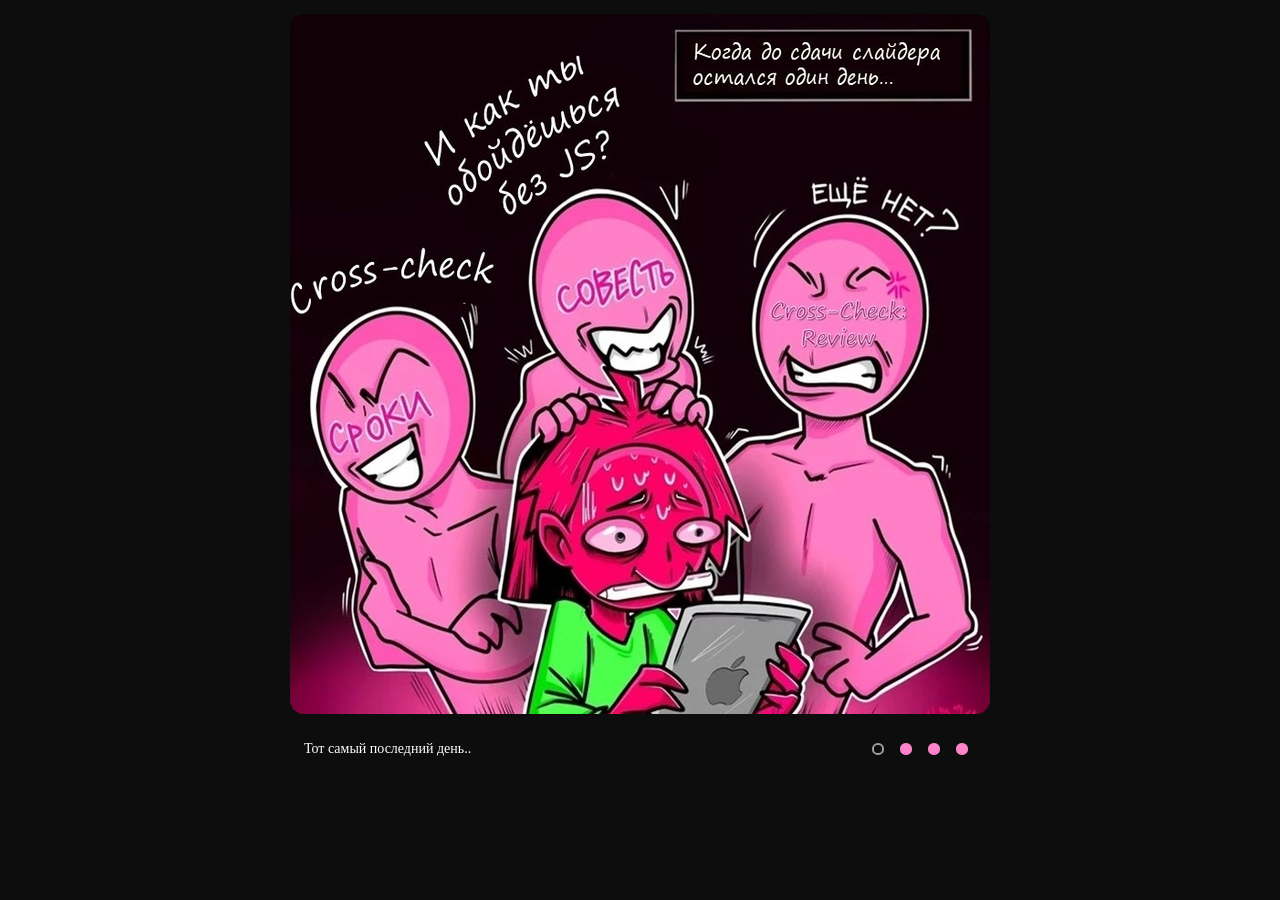
<file: index.html>
<!DOCTYPE html>
<html lang="en">

<head>
  <meta charset="UTF-8">
  <meta http-equiv="X-UA-Compatible" content="IE=edge">
  <meta name="viewport" content="width=device-width, initial-scale=1.0">
  <link rel="stylesheet" href="./css/normalize.css">
  <link rel="stylesheet" href="./css/style.css">
  <title>cssMemSlider</title>
</head>

<body>
  <div class="container">
    <div class="slider">

      <input checked type="radio" name="radio" id="radio01">
      <input type="radio" name="radio" id="radio02">
      <input type="radio" name="radio" id="radio03">
      <input type="radio" name="radio" id="radio04">

      <img src="./assets/img/01.jpg" alt="01" class="img first">
      <p class="caption first">Тот самый последний день..</p>

      <img src="./assets/img/02.jpg" alt="02" class="img second">
      <p class="caption second">5 утра уже.. Господи</p>

      <img src="./assets/img/03.jpg" alt="03" class="img third">
      <p class="caption third">Как же во вторник я хорошо посплю!</p>

      <img src="./assets/img/04.jpg" alt="04" class="img fourth">
      <p class="caption fourth">Надеюсь</p>

      <div class="navigation">
        <label for="radio01" class="btn" id="btn01">
          <span class="circle"></span>
        </label>
        <label for="radio02" class="btn" id="btn02">
          <span class="circle"></span>
        </label>
        <label for="radio03" class="btn" id="btn03">
          <span class="circle"></span>
        </label>
        <label for="radio04" class="btn" id="btn04">
          <span class="circle"></span>
        </label>
      </div>
    </div>
  </div>
</body>

</html>
</file>
<file: css/style.css>
body {
    width: 100%;
    height: 100vh;
    padding: 1rem 1rem 2rem;
    display: flex;
    justify-content: center;
    align-items: flex-start;
    font-family: cursive;
    line-height: 1rem;
    font-size: 1rem;
    color: #fff;
    background-color: rgb(13, 13, 13);
}

.container {
    margin: 0 auto;
    max-width: 90%;
}

.slider {
    max-width: 50rem;
    display: grid;
    grid-template-columns: 3fr 1fr;
    row-gap: 1rem;
    grid-template-areas:
        "img img"
        "caption navigation";
    background-color: rgb(13, 13, 13);
    overflow: hidden;
}

input[type="radio"] {
    display: none;
}

.img {
    width: 100%;
    height: auto;
    grid-area: img;
    border-radius: 1rem;
    z-index: 0;
}

.caption {
    padding: 1rem;
    width: 100%;
    height: 100%;
    grid-area: caption;
    background-color: inherit;
    z-index: 0;
}

.navigation {
    padding-right: 1rem;
    grid-area: navigation;
    display: flex;
    justify-content: end;
    background-color: inherit;
}

.navigation .btn {
    height: 3rem;
    width: 2rem;
    display: flex;
    justify-content: center;
    align-items: center;
    border-radius: 50%;
    cursor: pointer;
    background-color: inherit;
}

.btn>.circle {
    z-index: 3;
    height: 0.8rem;
    width: 0.8rem;
    background-color: #ff84ca;
    border: 0.2rem solid #ff84ca;
    border-radius: 50%;
    transition: background-color 0.5s, border 0.5s;
}

.btn:hover>.circle {
    background-color: #fff;
    border: 0.2rem solid #fff;
}

.btn:active>.circle {
    box-shadow: 0 0 0.6rem 0 #fff;
}

#radio01:checked~.navigation #btn01>.circle {
    background-color: transparent;
    border: 0.2rem solid #9c9c9c;
}

#radio02:checked~.navigation #btn02>.circle {
    background-color: transparent;
    border: 0.2rem solid #9c9c9c;
}

#radio03:checked~.navigation #btn03>.circle {
    background-color: transparent;
    border: 0.2rem solid #9c9c9c;
}

#radio04:checked~.navigation #btn04>.circle {
    background-color: transparent;
    border: 0.2rem solid #9c9c9c;
}

#radio01:checked~.img.first,
#radio01:checked~.caption.first {
    z-index: 1;
    animation: translating-in 0.5s;
}

#radio01:not(:checked)~.img.first,
#radio01:not(:checked)~.caption.first {
    z-index: 1;
    transform: translateX(-100%);
    animation: translating-out 0.5s;
}

#radio02:checked~.img.second,
#radio02:checked~.caption.second {
    z-index: 1;
    animation: translating-in 0.5s;
}

#radio02:not(:checked)~.img.second,
#radio02:not(:checked)~.caption.second {
    z-index: 1;
    transform: translateX(-100%);
    animation: translating-out 0.5s;
}

#radio03:checked~.img.third,
#radio03:checked~.caption.third {
    z-index: 1;
    animation: translating-in 0.5s;
}

#radio03:not(:checked)~.img.third,
#radio03:not(:checked)~.caption.third {
    z-index: 1;
    transform: translateX(-100%);
    animation: translating-out 0.5s;
}

#radio04:checked~.img.fourth,
#radio04:checked~.caption.fourth {
    z-index: 1;
    animation: translating-in 0.5s;
}

#radio04:not(:checked)~.img.fourth,
#radio04:not(:checked)~.caption.fourth {
    z-index: 1;
    transform: translateX(-100%);
    animation: translating-out 0.5s;
}

@keyframes translating-in {
    0% {
        transform: translateX(100%)
    }

    100% {
        transform: translateX(0);
    }
}

@keyframes translating-out {
    0% {
        transform: translateX(0%)
    }

    100% {
        transform: translateX(-100%);
    }
}

@media (max-width: 820px) {

    .slider {
        grid-template-columns: 1fr;
        row-gap: 0.5rem;
        justify-items: center;
        grid-template-areas:
            "img"
            "navigation"
            "caption";
    }

    .caption {
        padding: 0 1rem;
    }

}
</file>
